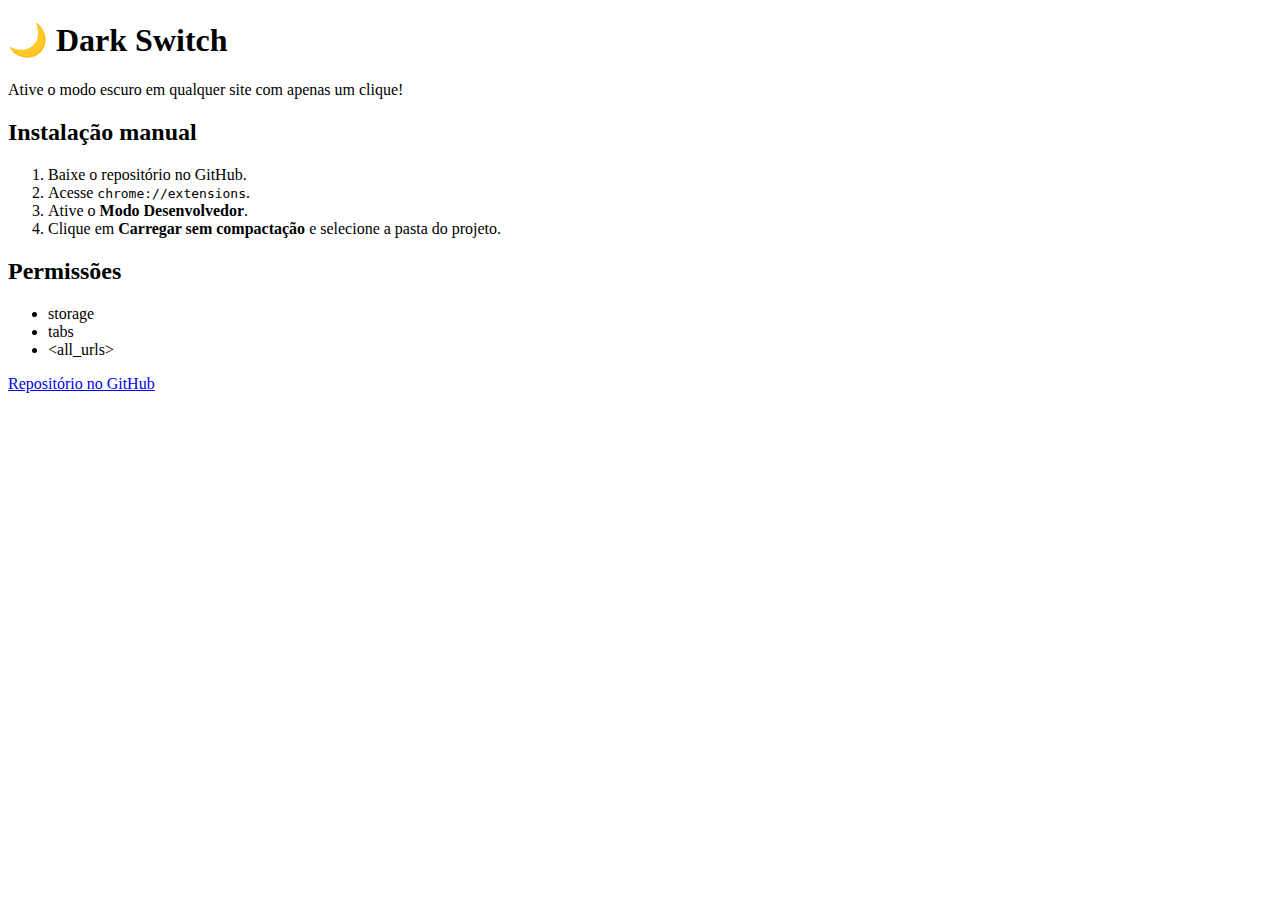
<file: docs/index.html>
<!DOCTYPE html>
<html lang="pt-br">
<head>
  <meta charset="UTF-8">
  <title>Dark Switch — Extensão Chrome MV3</title>
</head>
<body>
  <h1>🌙 Dark Switch</h1>
  <p>Ative o modo escuro em qualquer site com apenas um clique!</p>

  <h2>Instalação manual</h2>
  <ol>
    <li>Baixe o repositório no GitHub.</li>
    <li>Acesse <code>chrome://extensions</code>.</li>
    <li>Ative o <b>Modo Desenvolvedor</b>.</li>
    <li>Clique em <b>Carregar sem compactação</b> e selecione a pasta do projeto.</li>
  </ol>

  <h2>Permissões</h2>
  <ul>
    <li>storage</li>
    <li>tabs</li>
    <li>&lt;all_urls&gt;</li>
  </ul>

  <p><a href="https://github.com/JiscoTorres/bootcamp2-chrome-ext-Joao-Francisco-Torres">Repositório no GitHub</a></p>
</body>
</html>
</file>
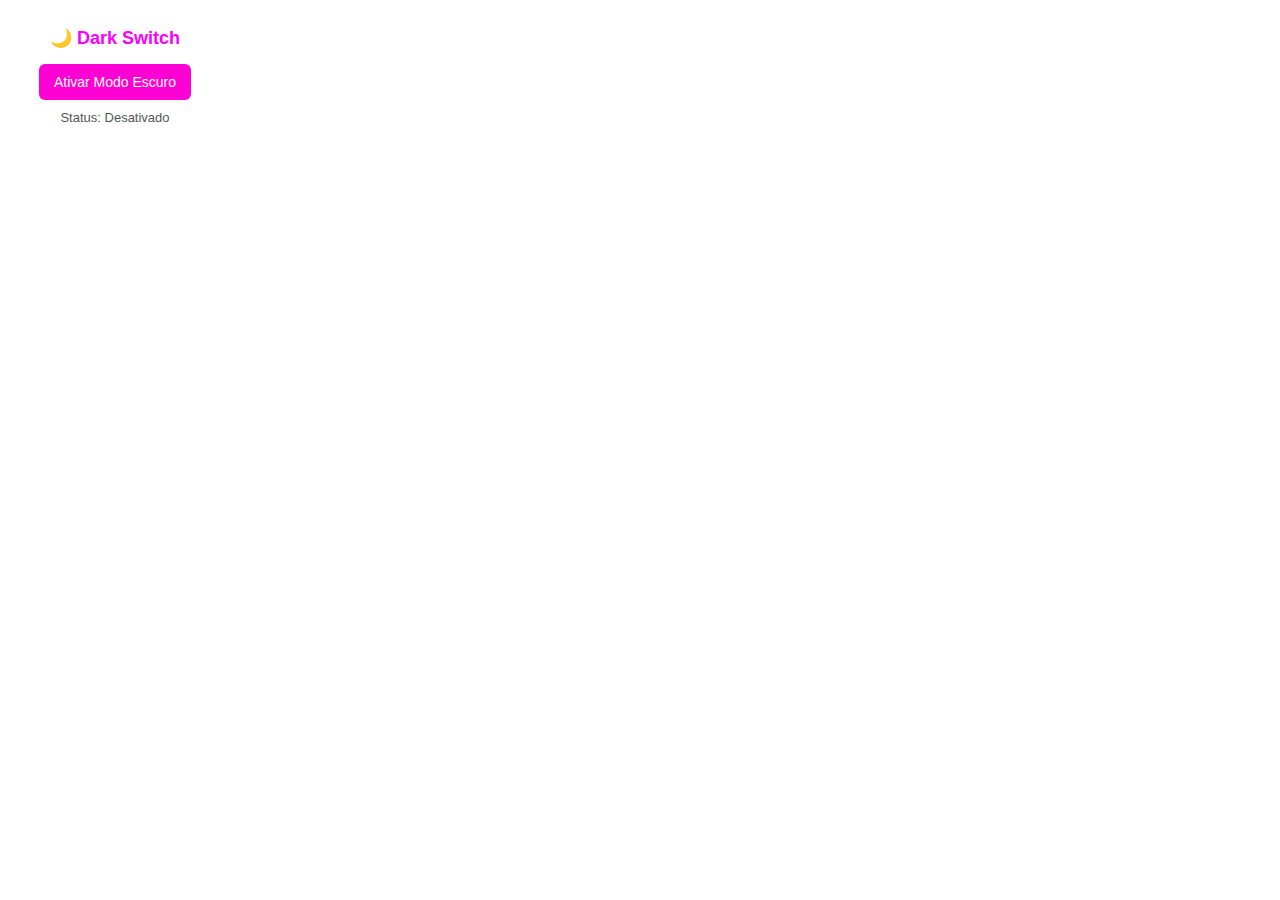
<file: src/popup/popup.html>
<!DOCTYPE html>
<html lang="pt-br">
<head>
  <meta charset="UTF-8">
  <link rel="stylesheet" href="popup.css">
  <title>Dark Switch</title>
</head>
<body>
  <h1>🌙 Dark Switch</h1>
  <button id="toggle">Ativar Modo Escuro</button>
  <p id="status">Status: Desativado</p>
  <script src="popup.js"></script>
</body>
</html>
</file>
<file: src/popup/popup.css>
/* Geral do popup */
body {
  width: 200px;
  font-family: Arial, sans-serif;
  margin: 0;
  padding: 15px;
  background-color: #ffffff;
  color: #f700ff;
  text-align: center;
}

/* Título */
h1 {
  font-size: 18px;
  margin-bottom: 15px;
}

/* Botão ligar/desligar */
button {
  padding: 10px 15px;
  font-size: 14px;
  border: none;
  border-radius: 6px;
  background-color: #ff00d4;
  color: #fff;
  cursor: pointer;
  transition: background-color 0.2s;
}

button:hover {
  background-color: #f892fcbb;
}

/* Status do modo escuro */
#status {
  margin-top: 10px;
  font-size: 13px;
  color: #555;
}
</file>
